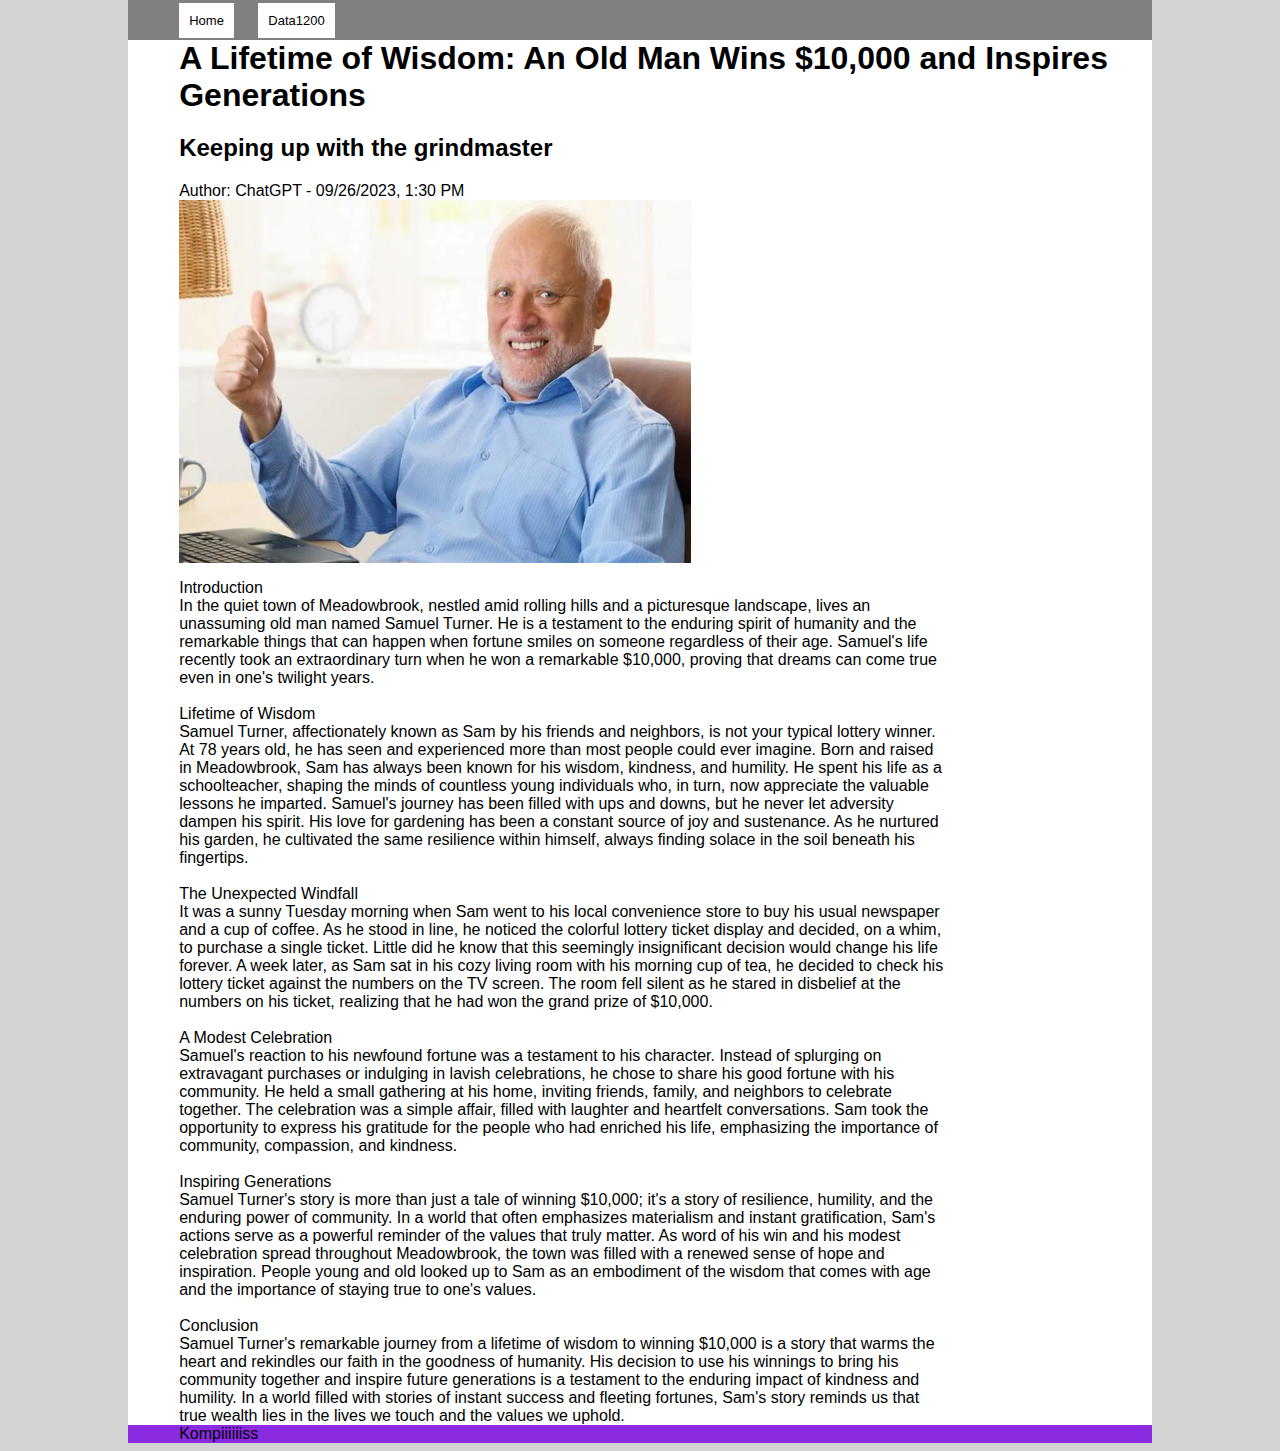
<file: index.html>
<!DOCTYPE html>
<html lang="en" >
<head>
    <meta charset="UTF-8", name="viewport" content="width=device-width, initial-scale=1" />
    <link rel="stylesheet" type="text/css" href="Stylesheet.css"/>
    <title>Artikkel</title>
</head>
<body>
<header>
    <nav class="navbar">
        <ul>
         <li><a href="index.html"><button type="button">Home</button></a></li>
         <li><a href="Secondpage.html"><button type= "data1200">Data1200</button></a></li>
        </ul>

    </nav>  
</header>
<main>
<h1 class="tittel">A Lifetime of Wisdom: An Old Man Wins $10,000 and Inspires Generations</h1>
<h2 class="tittel">Keeping up with the grindmaster</h2>
<h class="tittel">Author: ChatGPT - 09/26/2023, 1:30 PM</h3>
<img src="harold.jpg" alt="Elderly man with his thumb up">
 <p> Introduction <br>

In the quiet town of Meadowbrook, nestled amid rolling hills and a picturesque landscape, lives an unassuming old man named Samuel Turner. He is a testament to the enduring spirit of humanity and the remarkable things that can happen when fortune smiles on someone regardless of their age. Samuel's life recently took an extraordinary turn when he won a remarkable $10,000, proving that dreams can come true even in one's twilight years. <br><br>
Lifetime of Wisdom <br>

Samuel Turner, affectionately known as Sam by his friends and neighbors, is not your typical lottery winner. At 78 years old, he has seen and experienced more than most people could ever imagine. Born and raised in Meadowbrook, Sam has always been known for his wisdom, kindness, and humility. He spent his life as a schoolteacher, shaping the minds of countless young individuals who, in turn, now appreciate the valuable lessons he imparted.

Samuel's journey has been filled with ups and downs, but he never let adversity dampen his spirit. His love for gardening has been a constant source of joy and sustenance. As he nurtured his garden, he cultivated the same resilience within himself, always finding solace in the soil beneath his fingertips.

<br><br>The Unexpected Windfall<br>

It was a sunny Tuesday morning when Sam went to his local convenience store to buy his usual newspaper and a cup of coffee. As he stood in line, he noticed the colorful lottery ticket display and decided, on a whim, to purchase a single ticket. Little did he know that this seemingly insignificant decision would change his life forever.

A week later, as Sam sat in his cozy living room with his morning cup of tea, he decided to check his lottery ticket against the numbers on the TV screen. The room fell silent as he stared in disbelief at the numbers on his ticket, realizing that he had won the grand prize of $10,000.

<br><br>A Modest Celebration<br>

Samuel's reaction to his newfound fortune was a testament to his character. Instead of splurging on extravagant purchases or indulging in lavish celebrations, he chose to share his good fortune with his community. He held a small gathering at his home, inviting friends, family, and neighbors to celebrate together.

The celebration was a simple affair, filled with laughter and heartfelt conversations. Sam took the opportunity to express his gratitude for the people who had enriched his life, emphasizing the importance of community, compassion, and kindness.

<br><br>Inspiring Generations<br>

Samuel Turner's story is more than just a tale of winning $10,000; it's a story of resilience, humility, and the enduring power of community. In a world that often emphasizes materialism and instant gratification, Sam's actions serve as a powerful reminder of the values that truly matter.

As word of his win and his modest celebration spread throughout Meadowbrook, the town was filled with a renewed sense of hope and inspiration. People young and old looked up to Sam as an embodiment of the wisdom that comes with age and the importance of staying true to one's values.

<br><br>Conclusion<br>

Samuel Turner's remarkable journey from a lifetime of wisdom to winning $10,000 is a story that warms the heart and rekindles our faith in the goodness of humanity. His decision to use his winnings to bring his community together and inspire future generations is a testament to the enduring impact of kindness and humility. In a world filled with stories of instant success and fleeting fortunes, Sam's story reminds us that true wealth lies in the lives we touch and the values we uphold.
</p>



</main>
<footer>
    <p class="footertext">Kompiiiiiiss</p>
</footer>
</body>

</html>
</file>
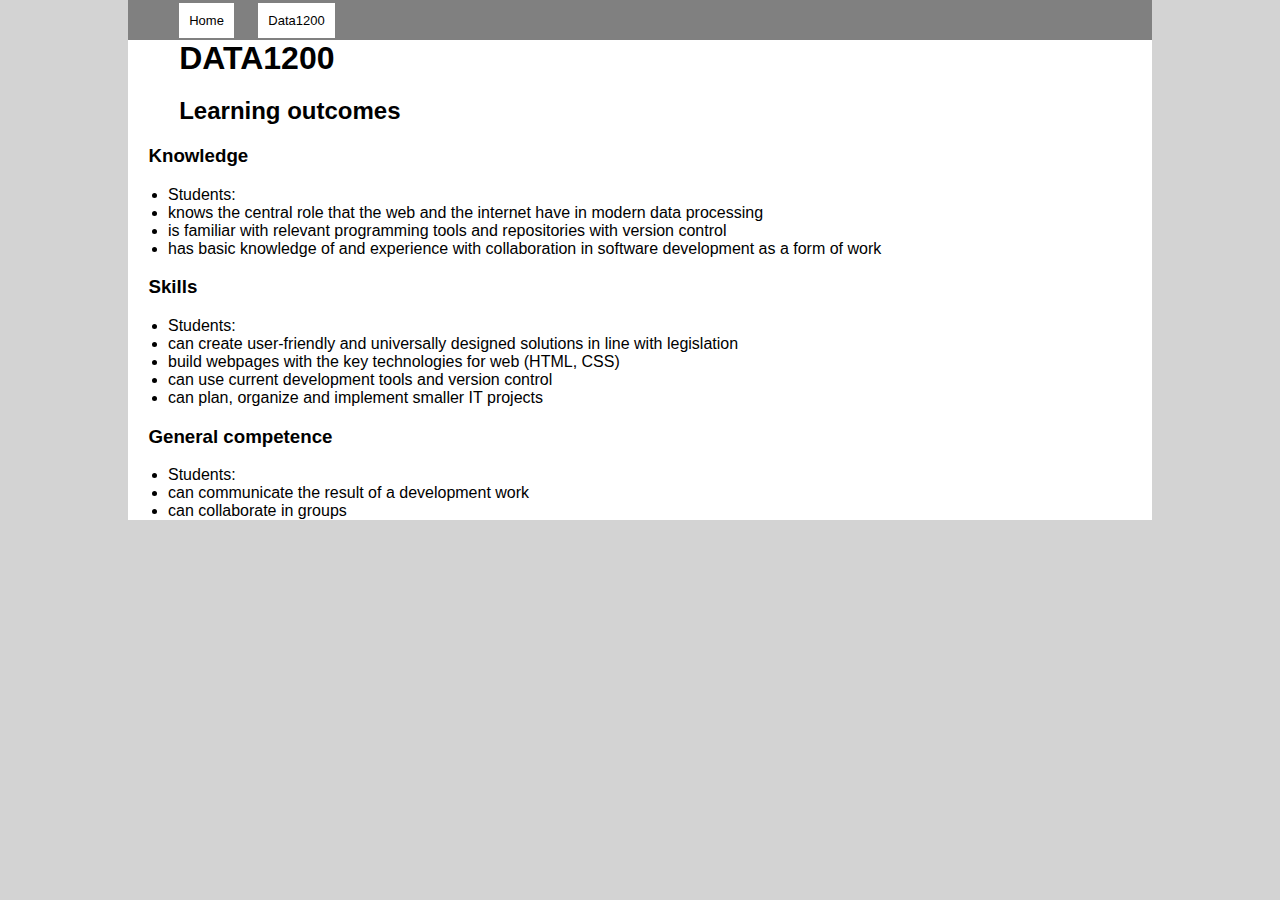
<file: Secondpage.html>
<!DOCTYPE html>
<html lang="en" >
<head>
    <meta charset="UTF-8">
    <link rel="stylesheet" type="text/css" href="Stylesheet.css"/>
    <title>Artikkel</title>
</head>
<body>
<header>
    <nav>
        <ul>
         <li><a href="index.html"><button type="button">Home</button></a></li>
         <li><a href="Secondpage.html"><button type= "data1200">Data1200</button></a></li>
        </ul>
    </nav>
</header>
<main>
    <h1 class="tittel">DATA1200</h1>
<h2 class="tittel">Learning outcomes</h2>
<h3 class="listetittel">Knowledge</h3>
<ul>
    
    <li>Students:</li>
    <li>knows the central role that the web and the internet have in modern data processing </li>
    <li>is familiar with relevant programming tools and repositories with version control </li>
    <li>has basic knowledge of and experience with collaboration in software development as a form of work</li>
</ul>
<h3 class="listetittel">Skills</h3>
<ul>
    <li>Students:</li>
    <li>can create user-friendly and universally designed solutions in line with legislation</li>
    <li>build webpages with the key technologies for web (HTML, CSS)</li>
    <li>can use current development tools and version control</li>
    <li>can plan, organize and implement smaller IT projects</li>
</ul>
<h3 class="listetittel">General competence</h3>
<ul>
    <li>Students:</li>
    <li>can communicate the result of a development work</li>
    <li>can collaborate in groups</li>
</ul>
</main>
<footer></footer>
</body>
</html>
</file>
<file: Stylesheet.css>
h1{
    padding:0px;;
}

html{
    font-family: Arial, Helvetica, sans-serif;
    background-color: lightgray;
    
}
body {
    margin-left: 10%;
    margin-right: 10%;
    margin-top:0;
 }
 
 
 header {
    background-color: grey;
    display: flex;
    height: 40px; /* Set a fixed height for the header */
    align-items: center; /*midtstiller text */
    margin: 0;
    padding: 0;
    padding-left: 5%;
   
}
nav ul {
    list-style: none;
    padding: 0  ;
    margin: 0; /* Add this line to reset margins */
    text-align: center;
}

nav li {
    list-style: none;
    display: inline;
    margin-right: 20px;
    
    
}


main{
    background-color: white;
    position: relative  ;
    left: 0;
    right: 0;
    
    
}
h1 {
    margin: 0;
    padding: 0;
    
}
p{
  padding-right: 20%;  
  padding-left: 5%;  
  margin-bottom: 0;
}
.tittel{
    padding-left: 5%; 
  }
img{ 
    /*https://www.w3schools.com/howto/howto_css_image_center.asp*/
    display: block;
    margin-left: 5%;
    width: 50%;
    margin-right: auto;
}
button{
    /*Oblig1*/
    background-color: white ;
    border: 0;
    color: black;
    padding: 10px;
    text-align: center;
    text-decoration: none;
    display: inline-block;
    font-size: 13px;
    
  }
.listetittel{
    padding-left: 2%; 
    
  }
footer{
    background-color: blueviolet;
}
.footertext{
    margin-top:0;
}
</file>
